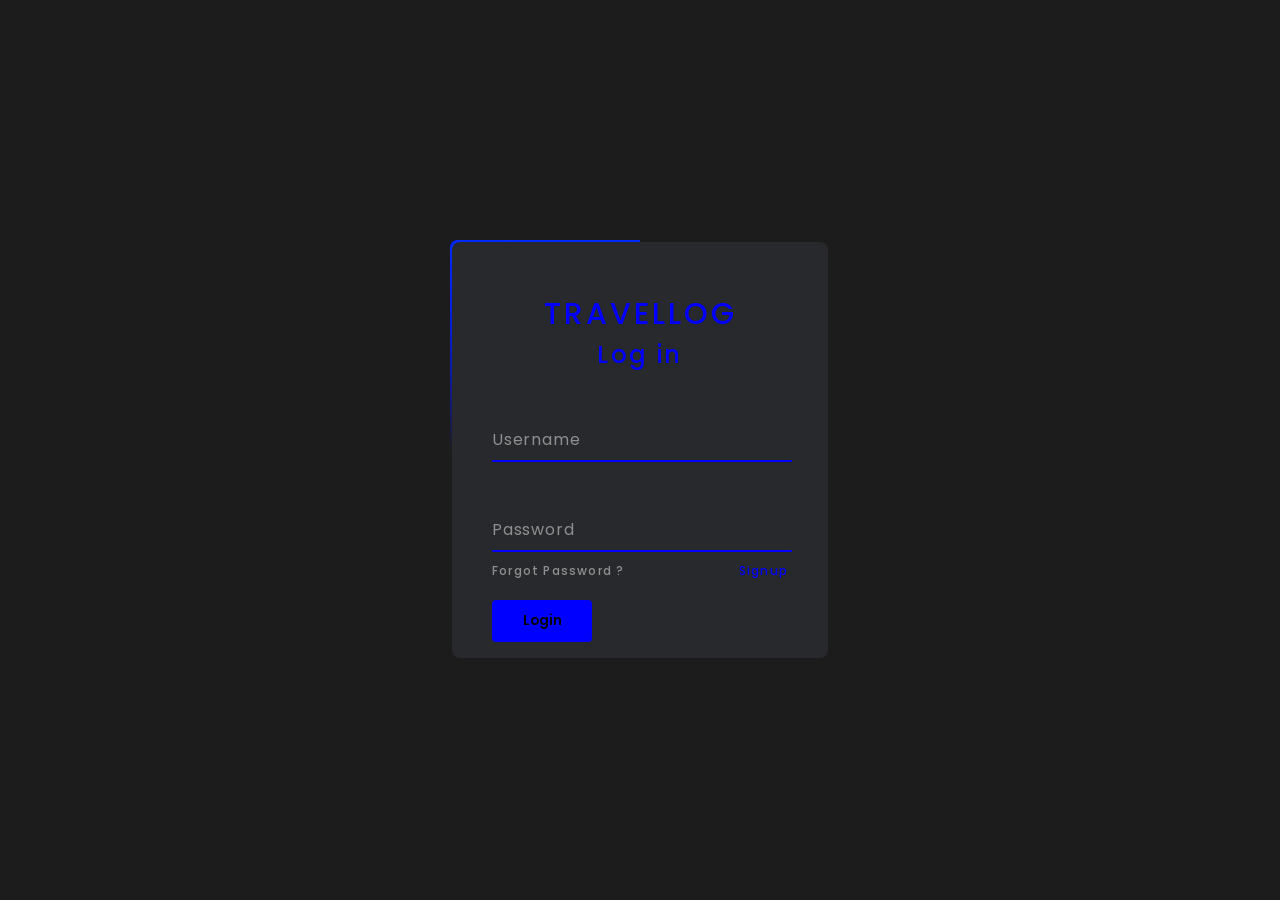
<file: Login/login.html>
<!DOCTYPE html>
<html lang="en">
<head>
	<meta charset="UTF-8">
	<title>Animated Login Form</title>
	<link rel="stylesheet" href="login.css">
</head>
<body>
	<div class="box">
		<form autocomplete="off">
            <a href="index.html" style="text-decoration:none; font-size: 30px;">TRAVELLOG</a>
			<h2>Log in</h2>
			<div class="inputBox">
				<input type="text" required="required">
				<span>Username</span>
				<i></i>
			</div>
			<div class="inputBox">
				<input type="password" required="required">
				<span>Password</span>
				<i></i>
			</div>
			<div class="links">
				<a href="#">Forgot Password ?</a>
				<a href="#">Signup</a>
			</div>
			<input type="submit" value="Login">
		</form>
	</div>
</body>
</html>
</file>
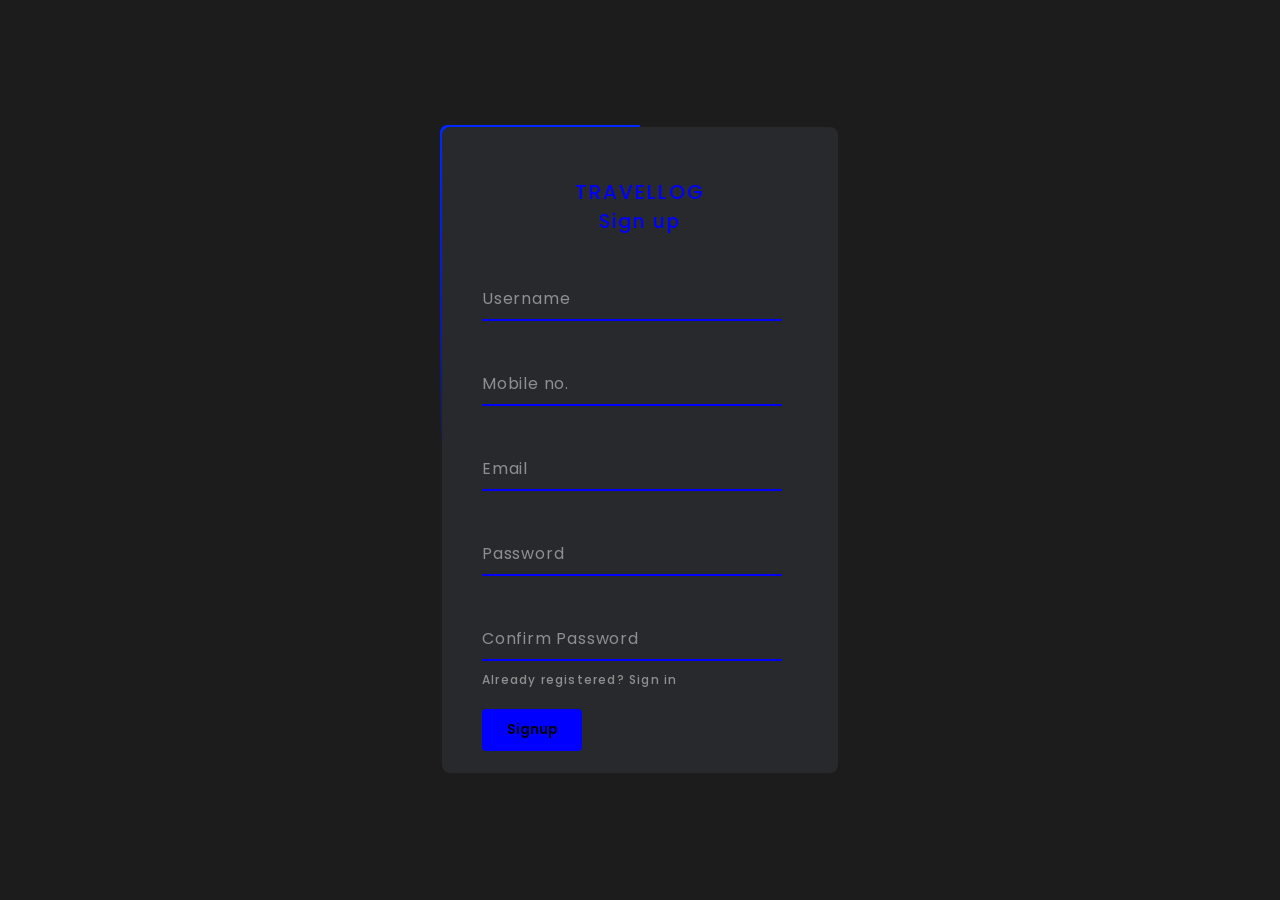
<file: Signup/signup.html>
<!DOCTYPE html>
<html lang="en">
<head>
	<meta charset="UTF-8">
	<title>Signup Form</title>
	<link rel="stylesheet" href="signup.css">
</head>
<body>
	<div class="box">
		<form autocomplete="off">
            <a href="index.html" style="text-decoration:none; font-size: 20px;">TRAVELLOG</a>
			<h3>Sign up</h3>
			<div class="inputBox">
				<input type="text" required="required">
				<span>Username</span>
				<i></i>
			</div>
            <div class="inputBox">
				<input type="text" required="required">
				<span>Mobile no.</span>
				<i></i>
			</div>
            <div class="inputBox">
				<input type="email" required="required">
				<span>Email</span>
				<i></i>
			</div>
            <div class="inputBox">
				<input type="password" required="required">
				<span>Password</span>
				<i></i>
			</div>
            <div class="inputBox">
				<input type="password" required="required">
				<span>Confirm Password</span>
				<i></i>
			</div>
			<div class="links">
				<a href="#">Already registered? Sign in</a>
			</div>
			<input type="submit" value="Signup">
		</form>
	</div>
</body>
</html>
</file>
<file: Login/login.css>
@import url('https://fonts.googleapis.com/css2?family=Poppins:wght@300;400;500;600;700;800;900&display=swap');
*{
	margin: 0;
	padding: 0;
	box-sizing: border-box;
    font-family: 'Poppins', sans-serif;
}
body 
{
	display: flex;
	justify-content: center;
	align-items: center;
	min-height: 100vh;
	flex-direction: column;
	background: #1c1c1c;
}
.box 
{
	position: relative;
	width: 380px;
	height: 420px;
	background: #1c1c1c;
	border-radius: 8px;
	overflow: hidden;
}
.box::before 
{
	content: '';
	z-index: 1;
	position: absolute;
	top: -50%;
	left: -50%;
	width: 380px;
	height: 420px;
	transform-origin: bottom right;
	background: linear-gradient(0deg,transparent,blue,blue);
	animation: animate 6s linear infinite;
}
.box::after 
{
	content: '';
	z-index: 1;
	position: absolute;
	top: -50%;
	left: -50%;
	width: 380px;
	height: 420px;
	transform-origin: bottom right;
	background: linear-gradient(0deg,transparent,#002aff,#45f3ff);
	animation: animate 6s linear infinite;
	animation-delay: -3s;
}
@keyframes animate 
{
	0%
	{
		transform: rotate(0deg);
	}
	100%
	{
		transform: rotate(360deg);
	}
}
form 
{
	position: absolute;
	inset: 2px;
	background: #28292d;
	padding: 50px 40px;
	border-radius: 8px;
	z-index: 2;
	display: flex;
	flex-direction: column;
}
h2,a 
{
	color: blue;
	font-weight: 500;
	text-align: center;
	letter-spacing: 0.1em;
}
.inputBox 
{
	position: relative;
	width: 300px;
	margin-top: 35px;
}
.inputBox input 
{
	position: relative;
	width: 100%;
	padding: 20px 10px 10px;
	background: transparent;
	outline: none;
	box-shadow: none;
	border: none;
	color: #23242a;
	font-size: 1em;
	letter-spacing: 0.05em;
	transition: 0.5s;
	z-index: 10;
}
.inputBox span 
{
	position: absolute;
	left: 0;
	padding: 20px 0px 10px;
	pointer-events: none;
	font-size: 1em;
	color: #8f8f8f;
	letter-spacing: 0.05em;
	transition: 0.5s;
}
.inputBox input:valid ~ span,
.inputBox input:focus ~ span 
{
	color: blue;
	transform: translateX(0px) translateY(-34px);
	font-size: 0.75em;
}
.inputBox i 
{
	position: absolute;
	left: 0;
	bottom: 0;
	width: 100%;
	height: 2px;
	background: blue;
	border-radius: 4px;
	overflow: hidden;
	transition: 0.5s;
	pointer-events: none;
	z-index: 9;
}
.inputBox input:valid ~ i,
.inputBox input:focus ~ i 
{
	height: 44px;
}
.links 
{
	display: flex;
	justify-content: space-between;
}
.links a 
{
	margin: 10px 0;
	font-size: 0.75em;
	color: #8f8f8f;
	text-decoration: beige;
}
.links a:hover, 
.links a:nth-child(2)
{
	color: blue;
}
input[type="submit"]
{
	border: none;
	outline: none;
	padding: 11px 25px;
	background: blue;
	cursor: pointer;
	border-radius: 4px;
	font-weight: 600;
	width: 100px;
	margin-top: 10px;
}
input[type="submit"]:active 
{
	opacity: 0.8;
}
</file>
<file: Signup/signup.css>
@import url('https://fonts.googleapis.com/css2?family=Poppins:wght@300;400;500;600;700;800;900&display=swap');
*{
	margin: 0;
	padding: 0;
	box-sizing: border-box;
    font-family: 'Poppins', sans-serif;
}
body 
{
	display: flex;
	justify-content: center;
	align-items: center;
	min-height: 100vh;
	flex-direction: column;
	background: #1c1c1c;
}
.box 
{
	position: relative;
	width: 400px;
	height: 650px;
	background: #1c1c1c;
	border-radius: 8px;
	overflow: hidden;
}
.box::before 
{
	content: '';
	z-index: 1;
	position: absolute;
	top: -50%;
	left: -50%;
    width: 400px;
	height: 650px;
	transform-origin: bottom right;
	background: linear-gradient(0deg,transparent,blue,blue);
	animation: animate 6s linear infinite;
}
.box::after 
{
	content: '';
	z-index: 1;
	position: absolute;
	top: -50%;
	left: -50%;
	width: 400px;
	height: 650px;
	transform-origin: bottom right;
	background: linear-gradient(0deg,transparent,#002aff,#45f3ff);
	animation: animate 6s linear infinite;
	animation-delay: -3s;
}
@keyframes animate 
{
	0%
	{
		transform: rotate(0deg);
	}
	100%
	{
		transform: rotate(360deg);
	}
}
form 
{
	position: absolute;
	inset: 2px;
	background: #28292d;
	padding: 50px 40px;
	border-radius: 8px;
	z-index: 2;
	display: flex;
	flex-direction: column;
}
h3,a 
{
	color: blue;
	font-weight: 500;
	text-align: center;
	letter-spacing: 0.1em;
}
.inputBox 
{
	position: relative;
	width: 300px;
	margin-top: 30px;
	display: block;
}
.inputBox input 
{
	position: relative;
	width: 100%;
	padding: 20px 10px 10px;
	background: transparent;
	outline: none;
	box-shadow: none;
	border: none;
	color: #23242a;
	font-size: 1em;
	letter-spacing: 0.05em;
	transition: 0.5s;
	z-index: 10;
}
.inputBox span 
{
	position: absolute;
	left: 0;
	padding: 20px 0px 10px;
	pointer-events: none;
	font-size: 1em;
	color: #8f8f8f;
	letter-spacing: 0.05em;
	transition: 0.5s;
}
.inputBox input:valid ~ span,
.inputBox input:focus ~ span 
{
	color: blue;
	transform: translateX(0px) translateY(-34px);
	font-size: 0.75em;
}
.inputBox i 
{
	position: absolute;
	left: 0;
	bottom: 0;
	width: 100%;
	height: 2px;
	background: blue;
	border-radius: 4px;
	overflow: hidden;
	transition: 0.5s;
	pointer-events: none;
	z-index: 9;
}
.inputBox input:valid ~ i,
.inputBox input:focus ~ i 
{
	height: 44px;
}
.links 
{
	display: flex;
	justify-content: space-between;
}
.links a 
{
	margin: 10px 0;
	font-size: 0.75em;
	color: #8f8f8f;
	text-decoration: beige;
}
.links a:hover, 
.links a:nth-child(2)
{
	color: blue;
}
input[type="submit"]
{
	border: none;
	outline: none;
	padding: 11px 25px;
	background: blue;
	cursor: pointer;
	border-radius: 4px;
	font-weight: 600;
	width: 100px;
	margin-top: 10px;
}
input[type="submit"]:active 
{
    display: block;
	opacity: 0.8;
}
</file>
